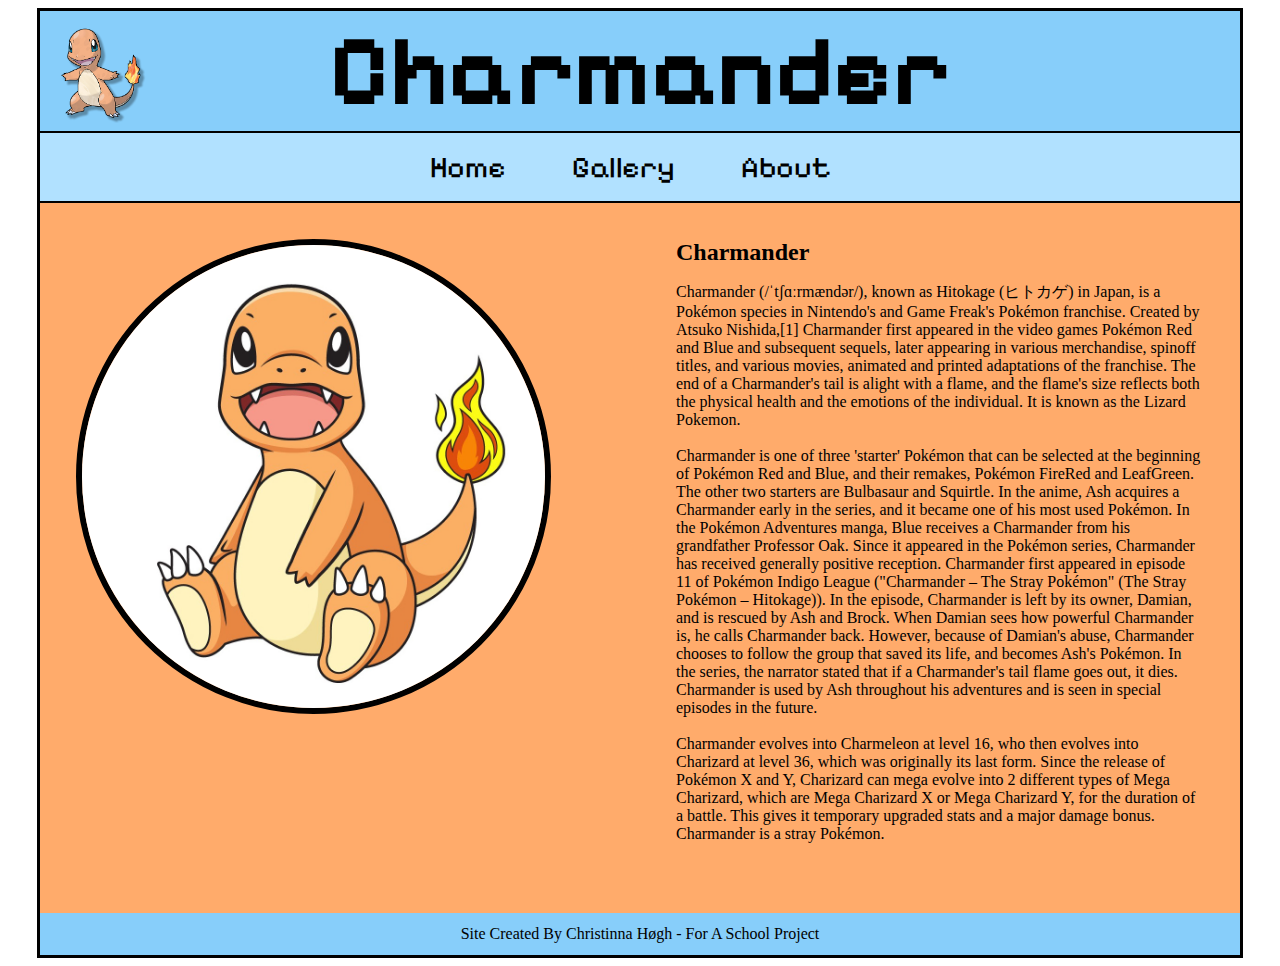
<file: index.html>
<!DOCTYPE html>
<html lang="en">


<head>
    <link rel="shortcut icon" href="./images/ball.png" type="image/x-icon">
    <link rel="stylesheet" href="./style.css">
    <meta charset="UTF-8">
    <meta name="viewport" content="width=device-width, initial-scale=1.0">
    <title>Charmander</title>
</head>



<body>

    <!-- OUTER CONTAINER -->
    <main class="outer-container">

        <!-- HEADER WITH LOGO AND TITLE -->
        <header>
            <img id="logo" src="./images/p1.png" alt="Charmander logo">
            <h1 id="logo-title">Charmander</h1>
        </header>

        <!-- NAVIGATION BAR -->
        <nav>
            <ul>
                <li>
                    <a href="./index.html">Home</a>
                </li>
                <li>
                    <a href="./gallery.html">Gallery</a>
                </li>
                <li>
                    <a href="./about.html">About</a>
                </li>
            </ul>
        </nav>


        <!-- INTRO AREA -->
        <article class="intro-container">

            <figure class="image-container">
                <img class="intro-image" src="./images/p2.jpg" alt="Happy Charmander Sitting">
            </figure>

            <section class="intro-text">
                <h2>Charmander</h2>

                <p>
                    Charmander (/ˈtʃɑːrmændər/), known as Hitokage (ヒトカゲ) in Japan, is a Pokémon species in Nintendo's
                    and Game Freak's Pokémon franchise. Created by Atsuko Nishida,[1] Charmander first appeared in the
                    video games Pokémon Red and Blue and subsequent sequels, later appearing in various merchandise,
                    spinoff titles, and various movies, animated and printed adaptations of the franchise. The end of a
                    Charmander's tail is alight with a flame, and the flame's size reflects both the physical health and
                    the emotions of the individual. It is known as the Lizard Pokemon.<br><br>

                    Charmander is one of three 'starter' Pokémon that can be selected at the beginning of Pokémon Red
                    and Blue, and their remakes, Pokémon FireRed and LeafGreen. The other two starters are Bulbasaur and
                    Squirtle. In the anime, Ash acquires a Charmander early in the series, and it became one of his most
                    used Pokémon. In the Pokémon Adventures manga, Blue receives a Charmander from his grandfather
                    Professor Oak. Since it appeared in the Pokémon series, Charmander has received generally positive
                    reception. Charmander first appeared in episode 11 of Pokémon Indigo League ("Charmander – The Stray
                    Pokémon" (The Stray Pokémon – Hitokage)). In the episode, Charmander is left by its owner, Damian,
                    and is rescued by Ash and Brock. When Damian sees how powerful Charmander is, he calls Charmander
                    back. However, because of Damian's abuse, Charmander chooses to follow the group that saved its
                    life, and becomes Ash's Pokémon. In the series, the narrator stated that if a Charmander's tail
                    flame goes out, it dies. Charmander is used by Ash throughout his adventures and is seen in special
                    episodes in the future. <br><br>

                    Charmander evolves into Charmeleon at level 16, who then evolves into Charizard at level 36, which
                    was originally its last form. Since the release of Pokémon X and Y, Charizard can mega evolve into 2
                    different types of Mega Charizard, which are Mega Charizard X or Mega Charizard Y, for the duration
                    of a battle. This gives it temporary upgraded stats and a major damage bonus. Charmander is a stray
                    Pokémon.
                    <br><br>

                </p>

            </section>

        </article>

        <!-- FOOTER WITH COPYRIGHT  -->
        <footer>
            <p> Site Created By Christinna Høgh - For A School Project </p>
        </footer>

    </main>

</body>



</html>
</file>
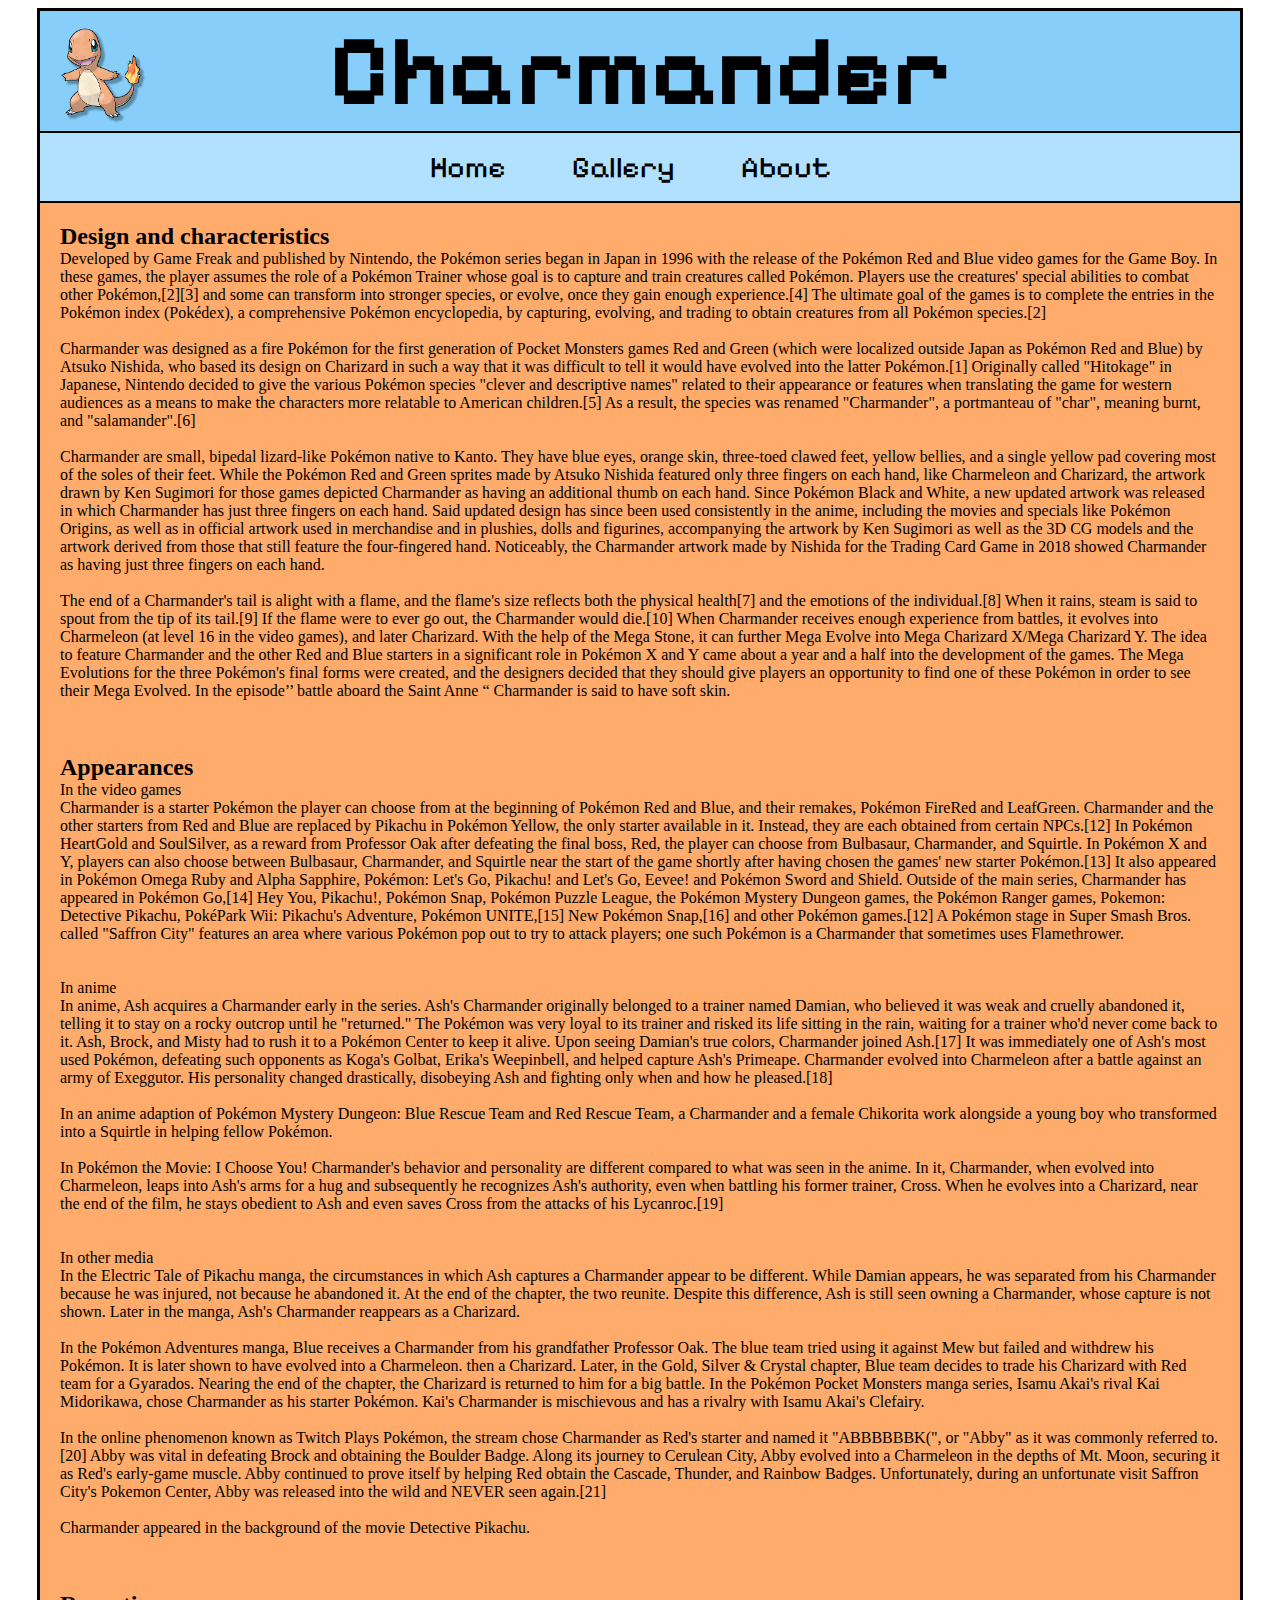
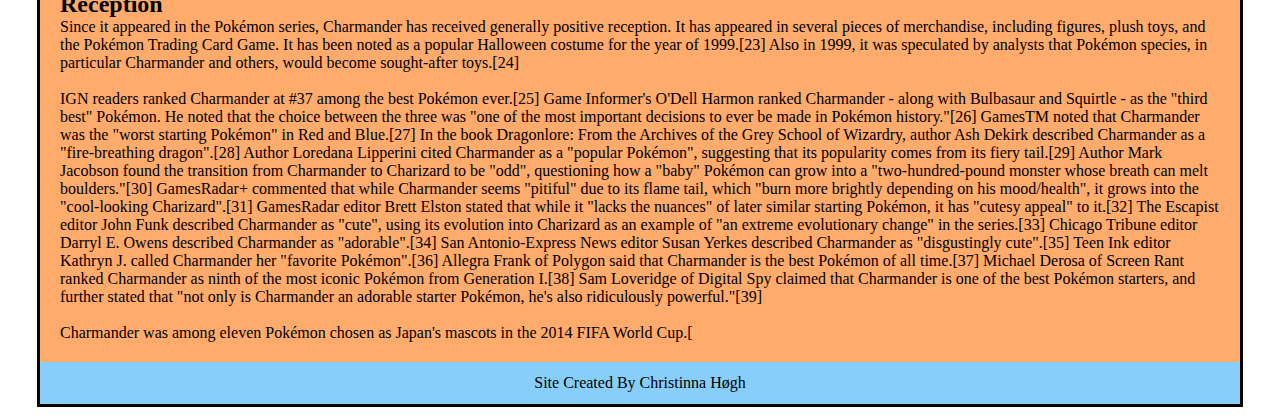
<file: about.html>
<!DOCTYPE html>
<html lang="en">


<head>
    <link rel="shortcut icon" href="./images/ball.png" type="image/x-icon">
    <link rel="stylesheet" href="./style.css">
    <meta charset="UTF-8">
    <meta name="viewport" content="width=device-width, initial-scale=1.0">
    <title>Charmander</title>
</head>



<body>

    <!-- OUTER CONTAINER -->
    <main class="outer-container">

        <!-- HEADER WITH LOGO AND TITLE -->
        <header>
            <img id="logo" src="./images/p1.png" alt="Charmander logo">
            <h1 id="logo-title">Charmander</h1>
        </header>

        <!-- NAVIGATION BAR -->
        <nav>
            <ul>
                <li>
                    <a href="./index.html">Home</a>
                </li>
                <li>
                    <a href="./gallery.html">Gallery</a>
                </li>
                <li>
                    <a href="./about.html">About</a>
                </li>
            </ul>
        </nav>


        <!-- INTRO AREA -->
        <article class="about-container">

            <section class="about-text">
                <h2>Design and characteristics</h2>

                <p>
                    Developed by Game Freak and published by Nintendo, the Pokémon series began in Japan in 1996 with
                    the release of the Pokémon Red and Blue video games for the Game Boy. In these games, the player
                    assumes the role of a Pokémon Trainer whose goal is to capture and train creatures called Pokémon.
                    Players use the creatures' special abilities to combat other Pokémon,[2][3] and some can transform
                    into stronger species, or evolve, once they gain enough experience.[4] The ultimate goal of the
                    games is to complete the entries in the Pokémon index (Pokédex), a comprehensive Pokémon
                    encyclopedia, by capturing, evolving, and trading to obtain creatures from all Pokémon species.[2]
                    <br><br>
                    Charmander was designed as a fire Pokémon for the first generation of Pocket Monsters games Red and
                    Green (which were localized outside Japan as Pokémon Red and Blue) by Atsuko Nishida, who based its
                    design on Charizard in such a way that it was difficult to tell it would have evolved into the
                    latter Pokémon.[1] Originally called "Hitokage" in Japanese, Nintendo decided to give the various
                    Pokémon species "clever and descriptive names" related to their appearance or features when
                    translating the game for western audiences as a means to make the characters more relatable to
                    American children.[5] As a result, the species was renamed "Charmander", a portmanteau of "char",
                    meaning burnt, and "salamander".[6]
                    <br><br>
                    Charmander are small, bipedal lizard-like Pokémon native to Kanto. They have blue eyes, orange skin,
                    three-toed clawed feet, yellow bellies, and a single yellow pad covering most of the soles of their
                    feet. While the Pokémon Red and Green sprites made by Atsuko Nishida featured only three fingers on
                    each hand, like Charmeleon and Charizard, the artwork drawn by Ken Sugimori for those games depicted
                    Charmander as having an additional thumb on each hand. Since Pokémon Black and White, a new updated
                    artwork was released in which Charmander has just three fingers on each hand. Said updated design
                    has since been used consistently in the anime, including the movies and specials like Pokémon
                    Origins, as well as in official artwork used in merchandise and in plushies, dolls and figurines,
                    accompanying the artwork by Ken Sugimori as well as the 3D CG models and the artwork derived from
                    those that still feature the four-fingered hand. Noticeably, the Charmander artwork made by Nishida
                    for the Trading Card Game in 2018 showed Charmander as having just three fingers on each hand.
                    <br><br>
                    The end of a Charmander's tail is alight with a flame, and the flame's size reflects both the
                    physical health[7] and the emotions of the individual.[8] When it rains, steam is said to spout from
                    the tip of its tail.[9] If the flame were to ever go out, the Charmander would die.[10] When
                    Charmander receives enough experience from battles, it evolves into Charmeleon (at level 16 in the
                    video games), and later Charizard. With the help of the Mega Stone, it can further Mega Evolve into
                    Mega Charizard X/Mega Charizard Y. The idea to feature Charmander and the other Red and Blue
                    starters in a significant role in Pokémon X and Y came about a year and a half into the development
                    of the games. The Mega Evolutions for the three Pokémon's final forms were created, and the
                    designers decided that they should give players an opportunity to find one of these Pokémon in order
                    to see their Mega Evolved. In the episode’’ battle aboard the Saint Anne “ Charmander is said to
                    have soft skin.
                    <br><br><br><br>

                </p>

                <h2>Appearances</h2>

                <P>
                    In the video games
                    <br>
                    Charmander is a starter Pokémon the player can choose from at the beginning of Pokémon Red and Blue,
                    and their remakes, Pokémon FireRed and LeafGreen. Charmander and the other starters from Red and
                    Blue are replaced by Pikachu in Pokémon Yellow, the only starter available in it. Instead, they are
                    each obtained from certain NPCs.[12] In Pokémon HeartGold and SoulSilver, as a reward from Professor
                    Oak after defeating the final boss, Red, the player can choose from Bulbasaur, Charmander, and
                    Squirtle. In Pokémon X and Y, players can also choose between Bulbasaur, Charmander, and Squirtle
                    near the start of the game shortly after having chosen the games' new starter Pokémon.[13] It also
                    appeared in Pokémon Omega Ruby and Alpha Sapphire, Pokémon: Let's Go, Pikachu! and Let's Go, Eevee!
                    and Pokémon Sword and Shield. Outside of the main series, Charmander has appeared in Pokémon Go,[14]
                    Hey You, Pikachu!, Pokémon Snap, Pokémon Puzzle League, the Pokémon Mystery Dungeon games, the
                    Pokémon Ranger games, Pokemon: Detective Pikachu, PokéPark Wii: Pikachu's Adventure, Pokémon
                    UNITE,[15] New Pokémon Snap,[16] and other Pokémon games.[12] A Pokémon stage in Super Smash Bros.
                    called "Saffron City" features an area where various Pokémon pop out to try to attack players; one
                    such Pokémon is a Charmander that sometimes uses Flamethrower.
                    <br><br><br>
                    In anime
                    <br>
                    In anime, Ash acquires a Charmander early in the series. Ash's Charmander originally belonged to a
                    trainer named Damian, who believed it was weak and cruelly abandoned it, telling it to stay on a
                    rocky outcrop until he "returned." The Pokémon was very loyal to its trainer and risked its life
                    sitting in the rain, waiting for a trainer who'd never come back to it. Ash, Brock, and Misty had to
                    rush it to a Pokémon Center to keep it alive. Upon seeing Damian's true colors, Charmander joined
                    Ash.[17] It was immediately one of Ash's most used Pokémon, defeating such opponents as Koga's
                    Golbat, Erika's Weepinbell, and helped capture Ash's Primeape. Charmander evolved into Charmeleon
                    after a battle against an army of Exeggutor. His personality changed drastically, disobeying Ash and
                    fighting only when and how he pleased.[18]
                    <br><br>
                    In an anime adaption of Pokémon Mystery Dungeon: Blue Rescue Team and Red Rescue Team, a Charmander
                    and a female Chikorita work alongside a young boy who transformed into a Squirtle in helping fellow
                    Pokémon.
                    <br><br>
                    In Pokémon the Movie: I Choose You! Charmander's behavior and personality are different compared to
                    what was seen in the anime. In it, Charmander, when evolved into Charmeleon, leaps into Ash's arms
                    for a hug and subsequently he recognizes Ash's authority, even when battling his former trainer,
                    Cross. When he evolves into a Charizard, near the end of the film, he stays obedient to Ash and even
                    saves Cross from the attacks of his Lycanroc.[19]
                    <br><br><br>
                    In other media
                    <br>
                    In the Electric Tale of Pikachu manga, the circumstances in which Ash captures a Charmander appear
                    to be different. While Damian appears, he was separated from his Charmander because he was injured,
                    not because he abandoned it. At the end of the chapter, the two reunite. Despite this difference,
                    Ash is still seen owning a Charmander, whose capture is not shown. Later in the manga, Ash's
                    Charmander reappears as a Charizard.
                    <br><br>
                    In the Pokémon Adventures manga, Blue receives a Charmander from his grandfather Professor Oak. The
                    blue team tried using it against Mew but failed and withdrew his Pokémon. It is later shown to have
                    evolved into a Charmeleon. then a Charizard. Later, in the Gold, Silver & Crystal chapter, Blue team
                    decides to trade his Charizard with Red team for a Gyarados. Nearing the end of the chapter, the
                    Charizard is returned to him for a big battle. In the Pokémon Pocket Monsters manga series, Isamu
                    Akai's rival Kai Midorikawa, chose Charmander as his starter Pokémon. Kai's Charmander is
                    mischievous and has a rivalry with Isamu Akai's Clefairy.
                    <br><br>
                    In the online phenomenon known as Twitch Plays Pokémon, the stream chose Charmander as Red's starter
                    and named it "ABBBBBBK(", or "Abby" as it was commonly referred to.[20] Abby was vital in defeating
                    Brock and obtaining the Boulder Badge. Along its journey to Cerulean City, Abby evolved into a
                    Charmeleon in the depths of Mt. Moon, securing it as Red's early-game muscle. Abby continued to
                    prove itself by helping Red obtain the Cascade, Thunder, and Rainbow Badges. Unfortunately, during
                    an unfortunate visit Saffron City's Pokemon Center, Abby was released into the wild and NEVER seen
                    again.[21]
                    <br><br>
                    Charmander appeared in the background of the movie Detective Pikachu. <br><br> <br><br>
                </P>

                <h2>Reception</h2>

                <P>
                    Since it appeared in the Pokémon series, Charmander has received generally positive reception. It
                    has appeared in several pieces of merchandise, including figures, plush toys, and the Pokémon
                    Trading Card Game. It has been noted as a popular Halloween costume for the year of 1999.[23] Also
                    in 1999, it was speculated by analysts that Pokémon species, in particular Charmander and others,
                    would become sought-after toys.[24]
                    <br><br>
                    IGN readers ranked Charmander at #37 among the best Pokémon ever.[25] Game Informer's O'Dell Harmon
                    ranked Charmander - along with Bulbasaur and Squirtle - as the "third best" Pokémon. He noted that
                    the choice between the three was "one of the most important decisions to ever be made in Pokémon
                    history."[26] GamesTM noted that Charmander was the "worst starting Pokémon" in Red and Blue.[27] In
                    the book Dragonlore: From the Archives of the Grey School of Wizardry, author Ash Dekirk described
                    Charmander as a "fire-breathing dragon".[28] Author Loredana Lipperini cited Charmander as a
                    "popular Pokémon", suggesting that its popularity comes from its fiery tail.[29] Author Mark
                    Jacobson found the transition from Charmander to Charizard to be "odd", questioning how a "baby"
                    Pokémon can grow into a "two-hundred-pound monster whose breath can melt boulders."[30] GamesRadar+
                    commented that while Charmander seems "pitiful" due to its flame tail, which "burn more brightly
                    depending on his mood/health", it grows into the "cool-looking Charizard".[31] GamesRadar editor
                    Brett Elston stated that while it "lacks the nuances" of later similar starting Pokémon, it has
                    "cutesy appeal" to it.[32] The Escapist editor John Funk described Charmander as "cute", using its
                    evolution into Charizard as an example of "an extreme evolutionary change" in the series.[33]
                    Chicago Tribune editor Darryl E. Owens described Charmander as "adorable".[34] San Antonio-Express
                    News editor Susan Yerkes described Charmander as "disgustingly cute".[35] Teen Ink editor Kathryn J.
                    called Charmander her "favorite Pokémon".[36] Allegra Frank of Polygon said that Charmander is the
                    best Pokémon of all time.[37] Michael Derosa of Screen Rant ranked Charmander as ninth of the most
                    iconic Pokémon from Generation I.[38] Sam Loveridge of Digital Spy claimed that Charmander is one of
                    the best Pokémon starters, and further stated that "not only is Charmander an adorable starter
                    Pokémon, he's also ridiculously powerful."[39]
                    <br><br>
                    Charmander was among eleven Pokémon chosen as Japan's mascots in the 2014 FIFA World Cup.[</P>


            </section>

        </article>

        <!-- FOOTER WITH COPYRIGHT  -->
        <footer>
            <p> Site Created By Christinna Høgh </p>
        </footer>

    </main>

</body>



</html>
</file>
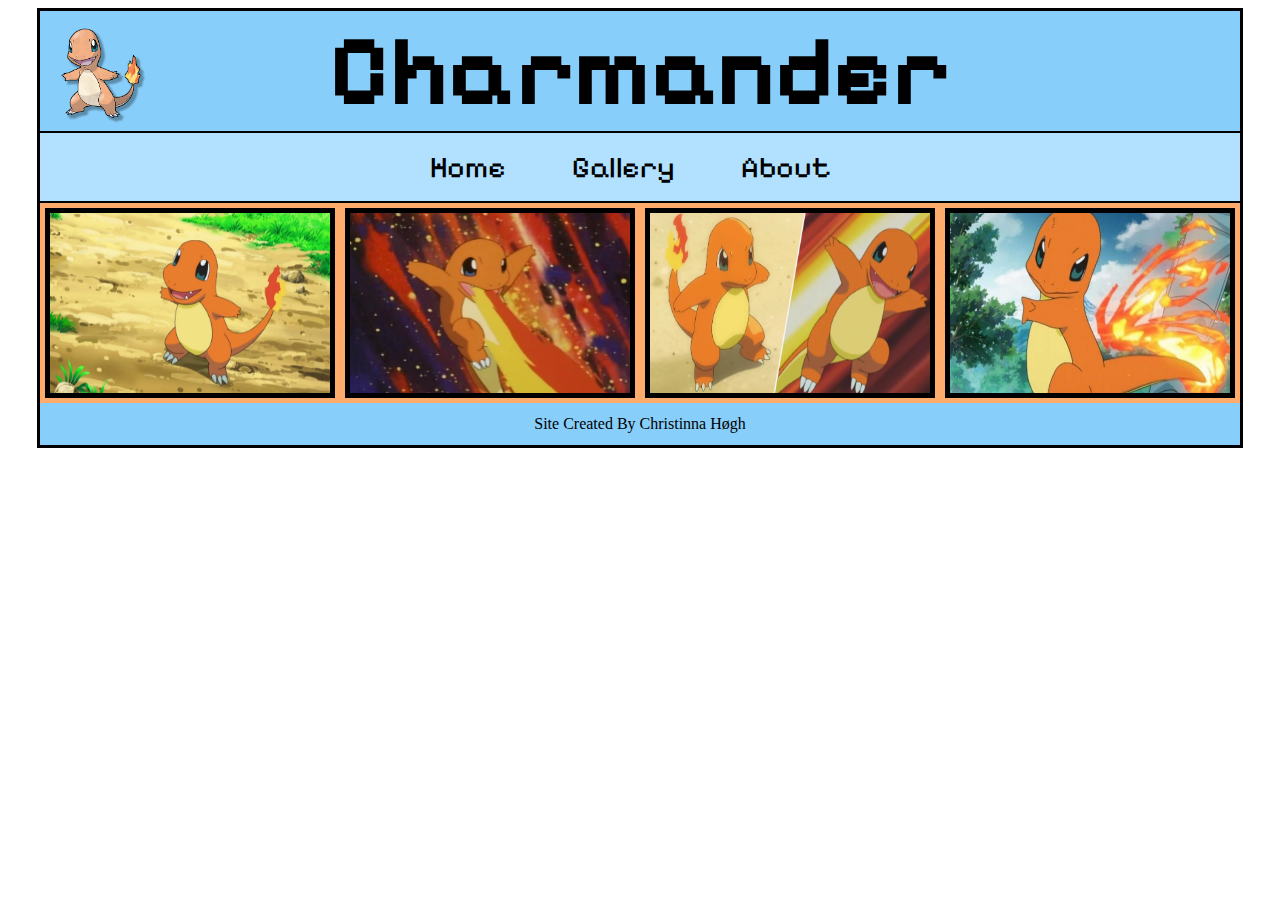
<file: gallery.html>
<!DOCTYPE html>
<html lang="en">


<head>
    <link rel="shortcut icon" href="./images/ball.png" type="image/x-icon">
    <link rel="stylesheet" href="./style.css">
    <meta charset="UTF-8">
    <meta name="viewport" content="width=device-width, initial-scale=1.0">
    <title>Charmander</title>
</head>



<body>

    <!-- OUTER CONTAINER -->
    <main class="outer-container">

        <!-- HEADER WITH LOGO AND TITLE -->
        <header>
            <img id="logo" src="./images/p1.png" alt="Charmander logo">
            <h1 id="logo-title">Charmander</h1>
        </header>

        <!-- NAVIGATION BAR -->
        <nav>
            <ul>
                <li>
                    <a href="./index.html">Home</a>
                </li>
                <li>
                    <a href="./gallery.html">Gallery</a>
                </li>
                <li>
                    <a href="./about.html">About</a>
                </li>
            </ul>
        </nav>


        <!-- GALLERY AREA -->
        <article class="gallery-container">

            <a href="./images/p3.jpg"><img class="gallery-image" src="./images/p3.jpg" alt="Charmander"></a>
            
            <a href="./images/p4.jpg"><img class="gallery-image" src="./images/p4.jpg" alt="Charmander breathing fire"></a>
            
            <a href="./images/p5.jpg"><img class="gallery-image" src="./images/p5.jpg" alt="Charmander"></a>
            
            <a href="./images/p6.jpg"><img class="gallery-image" src="./images/p6.jpg" alt="Charmander"></a>
            
        </article>

        <!-- FOOTER WITH COPYRIGHT  -->
        <footer>
            <p> Site Created By Christinna Høgh </p>
        </footer>

    </main>

</body>



</html>
</file>
<file: style.css>
/* CHARMANDER STYLESHEET */

/* Imported font */
@import url('https://fonts.googleapis.com/css2?family=Pixelify+Sans&display=swap');


.outer-container {
    border: 3px solid black;
    max-width: 1200px;
    margin-left: auto;
    margin-right: auto;
    overflow: auto;
}

header {
    background-color: lightskyblue;
    position: relative;
    overflow: hidden;
}

#logo {
    max-width: 100px;
    height: auto;
    top: 10px;
    left: 10px;
    position: absolute;
}

#logo-title {
    font-size: 100px;
    text-align: center;
    margin: 0%;
    font-family: Pixelify Sans;
}



/* NAVIGATION */

nav {
    text-align: center;
    background-color: rgb(177, 225, 255);
    border-top: 2px solid black;
    border-bottom: 2px solid black;
}

nav ul li {
    list-style: none;
    display: inline;
    font-family: Pixelify Sans;
    padding-right: 60px;
    font-size: 30px;
}

nav ul li:hover {
    color: darksalmon;
}

a {
    color: inherit;
    text-decoration: inherit;
}

a:visited {
    color: inherit;
    text-decoration: inherit;
}


/* INTRO AREA */

.intro-container {
    background-color: rgb(255, 171, 107);
    overflow: auto;
}

.image-container {
    max-width: 600px;
    margin: 0;
    float:left;
    padding: 3%;
    box-sizing: border-box;
}

.intro-image {
    max-width: 90%;
    height: auto;
    border-radius: 50%;
    border: 6px solid black;
    box-sizing: border-box;
}

.intro-text {
    float: left;
    max-width: 600px;
    margin: 0;
    padding: 3%;
    box-sizing: border-box;
}

footer {
    background-color: lightskyblue;
    padding-top: 12px;
    padding-bottom: 12px;
}

footer p {
    margin: 0;
    text-align: center;
}


/* GALLERY */

.gallery-container {
    background-color: rgb(255, 171, 107);
    overflow: auto;
}

.gallery-image {
    width: 25%;
    height: 200px;
    float: left;
    padding: 5px;
    box-sizing: border-box;
    outline: 5px solid black;
    outline-offset: -10px;
}



/* ABOUT */

.about-container {
    background-color: rgb(255, 171, 107);
    padding: 20px;
}

h2 {
    margin: 0;
}

.about-text p {
    margin: 0;

}

/* MEDIA QUERY */

@media (max-width: 840px) {

    #logo {
        position: relative;
        margin-left: 35%;
    }

    #logo-title {
        font-size: 60px;
    }
    
    
}
</file>
